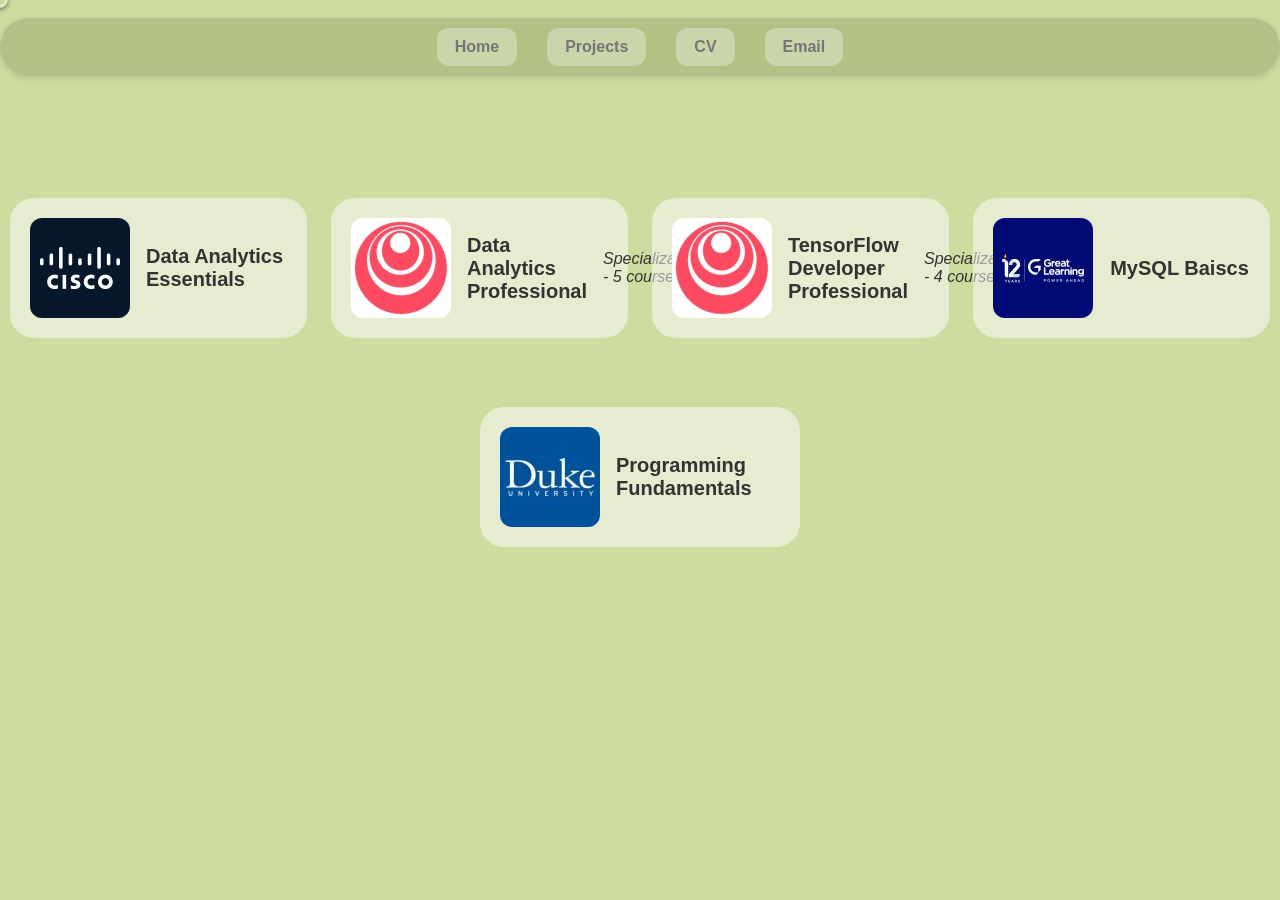
<file: certificates.html>
<!DOCTYPE html>
<html lang="en">
<head>
  <meta charset="utf-8">
  <meta name="description" content="Author: Shashwat Singhal; Profession: Analyst, Software Developer; Location: Pune, India">
  <meta name="viewport" content="width=device-width, initial-scale=1.0">
  <title>Certificates</title>  
  <link rel="icon" type="image/x-icon" href="images/cert.png">
  <link rel="stylesheet" href="css/style.css">
</head>
<body>
  <nav class="navbar" role="navigation" aria-label="Main navigation">
    <a class="home" href="index.html" title="Home">Home</a>
    <a class="project" href="projects.html" title="Projects">Projects</a>
    <a class="cv" href="#" id="cvLink" title="CV">CV</a>
    <a class="email" href="mailto:sshashwatsin@gmail.com" target="_blank" title="sshashwatsin@gmail.com">Email</a>
  </nav>
  
  <!-- Page Transition Overlay -->
  <div class="page-overlay" id="pageOverlay">
    <div class="loader"></div>
  </div>
  
  <div class="cursor"></div>
  
  <!-- Email Modal -->
  <div class="email-modal" id="emailModal">
    <div class="email-content">
      <h1>Reach Me @</h1><br><br>
      <div class="copy-email" id="copyEmail">sshashwatsin@gmail.com</div>
      <div class="copy-message" id="copyMessage">Copied!</div><br><br>
      <div class="email-options">
        <button id="closeModal">Done</button>
      </div>
    </div>
  </div>
  
  <script>
    const cvLink = document.getElementById('cvLink');
    
    /* =========================
    CV
    ========================= */
    cvLink.addEventListener('click', (e) => {
      e.preventDefault();

      // Show optional overlay effect
      overlay.classList.add('active');

      const cvUrl = "https://onedrive.live.com/?redeem=aHR0cHM6Ly8xZHJ2Lm1zL2IvYy9mZjk2NzNkMjI5MzI1NmQyL0lRQVVNcS11SkNFT1I2aUxIQWJvbGVRb0FZUWI5a2dKcnlZRUhvbHYxMXJpNmdRP2U9eG1CUU1t&cid=FF9673D2293256D2&id=FF9673D2293256D2%21saeaf32142124470ea88b1c06e895e428&parId=FF9673D2293256D2%21sea8cc6beffdb43d7976fbc7da445c639&o=OneUp";

      // Open in new tab after slight delay
      setTimeout(() => {
        window.open(cvUrl, "_blank");
        overlay.classList.remove('active'); // optional remove after redirect
      }, 200);
    });
    
    const emailBtn = document.querySelector('.email');
    const emailModal = document.getElementById('emailModal');
    const closeModal = document.getElementById('closeModal');
    
    const overlay = document.getElementById('pageOverlay');
    
    const cursor = document.querySelector('.cursor');
    const links = document.querySelectorAll('a');
    
    /* =========================
    EMAIL MODAL LOGIC
    ========================= */
    
    // Open email modal
    emailBtn.addEventListener('click', (e) => {
      e.preventDefault();
      emailModal.classList.add('active');
    });
    
    // Close email modal when clicking the "Done" button
    closeModal.addEventListener('click', () => {
      emailModal.classList.remove('active');
    });
    
    // Close modal when clicking anywhere outside the content box
    emailModal.addEventListener('click', (e) => {
      if (!e.target.closest('.email-content')) {
        emailModal.classList.remove('active');
      }
    });
    
    /* =========================
    CUSTOM CURSOR LOGIC
    ========================= */
    
    document.addEventListener('mousemove', (e) => {
      cursor.style.top = e.clientY + 'px';
      cursor.style.left = e.clientX + 'px';
    });
    
    document.addEventListener('mousedown', () => cursor.classList.add('click'));
    document.addEventListener('mouseup', () => cursor.classList.remove('click'));
    
    links.forEach(link => {
      link.addEventListener('mouseenter', () => cursor.classList.add('hover'));
      link.addEventListener('mouseleave', () => cursor.classList.remove('hover'));
    });
    
    // === COPY EMAIL TO CLIPBOARD ===
    const copyEmail = document.getElementById('copyEmail');
    const copyMessage = document.getElementById('copyMessage');
    
    copyEmail.addEventListener('click', async () => {
      try {
        await navigator.clipboard.writeText(copyEmail.textContent.trim());
        copyMessage.style.display = 'block';
        copyEmail.style.background = '#d7f5da';
        copyEmail.style.color = '#1a5d1a';
        
        // Hide message after 1.5s
        setTimeout(() => {
          copyMessage.style.display = 'none';
          copyEmail.style.background = '#f7f7f7';
          copyEmail.style.color = '#333';
        }, 1500);
      } catch (err) {
        alert('Failed to copy email.');
      }
    });
    
  </script>
  
  <div class="proj">
  <div class="row">
      <div class="card" onclick="window.location.href='https://www.credly.com/badges/48e8f5fc-4aa9-40fd-abf9-028ed700b0d8/public_url'">
        <img src="images/cisco_networking_academy1_logo.jpg">
        <div class="course_name">Data Analytics Essentials</div>
      </div>

      <div class="card" onclick="window.location.href='https://www.coursera.org/account/accomplishments/professional-cert/FKI9Y5AQK0WV'">
        <img src="images/deeplearningai_logo.jpg">
        <div class="course_name">Data Analytics Professional</div>
        <i>Specialization - 5 course</i>
      </div>

      <div class="card" onclick="window.location.href='https://www.coursera.org/account/accomplishments/professional-cert/NQEJS97G3GP3'">
        <img src="images/deeplearningai_logo.jpg">
        <div class="course_name">TensorFlow Developer Professional</div>
        <i>Specialization - 4 course</i>
      </div>

      <div class="card" onclick="window.location.href='https://www.mygreatlearning.com/certificate/TFADDIMW'">
        <img src="images/great_learning_logo.jpg">
        <div class="course_name">MySQL Baiscs</div>
      </div>

      <div class="card" onclick="window.location.href='https://www.coursera.org/account/accomplishments/verify/QWKSXKWFTZGS'">
        <img src="images/duke_coursera.jpg">
        <div class="course_name">Programming Fundamentals</div>
      </div>

  </div>
</div>
</body>
</html>
</file>
<file: css/style.css>
:root {
  --navbar-height: 76px;
  --bg-color: #fbfbfb87;
  --text-color: #323232;
  --card-radius: 24px;
  --card-gap: 16px;
  --card-shadow: rgba(42, 42, 42, 0.147);
}

* {
  box-sizing: border-box;
  margin: 0; padding: 0;
}

body {
  font-family: Arial, Helvetica, sans-serif;
  background: #cedca0;
  min-height: 100vh;
  color: white;
  cursor: none;
  overflow-x: hidden;
  padding-top: calc(var(--navbar-height) + 20px);
}

h1 {
  display: flex; justify-content: center; align-items: center;
  margin: 2% 0 -7%;
}

.navbar {
  display: flex; justify-content: center; align-items: center;
  gap: 30px;
  padding: 10px 30px;
  width: 30%;
  border-radius: 150px;
  background: rgba(127, 127, 127, 0.31);
  backdrop-filter: blur(18px) saturate(160%);
  box-shadow: 0 2px 6px var(--card-shadow);
  position: fixed;
  top: 18px; left: 50%;
  transform: translateX(-50%);
  z-index: 1000;
  flex-wrap: nowrap;
}

.navbar a {
  position: relative;
  overflow: hidden;
  text-decoration: none;
  padding: 10px 16px;
  border-radius: 12px;
  background-color: #fbfbfb55;
  font-weight: 640;
  display: inline-flex;
  align-items: center;
  gap: 6px;
  font-size: 15px;
  color: #757575;
  transition: color 0.4s ease, padding 0.3s ease;
  z-index: 0; /* keep this link below the pseudo-element layer */
}

.navbar a::before {
  content: "";
  position: absolute;
  inset: 0;
  background: linear-gradient(to right, rgba(201, 206, 125, 0.936), rgb(192, 192, 64));
  opacity: 0;
  transition: opacity 0.6s ease;
  z-index: -1;
}

.proj {
  margin-top: 8%;
}

.navbar a:hover::before {
  opacity: 1;
}

.navbar a:hover {
  color: white;
  padding: 10px 10%;
}


.cursor {
  position: fixed;
  top: 0; left: 0;
  width: 15px; height: 15px;
  border: 2px solid rgba(255,255,255,0.7);
  border-radius: 50%;
  box-shadow: 0 2px 5px rgba(0,0,0,0.5);
  transform: translate(-50%, -50%);
  pointer-events: none;
  transition: transform 0.15s ease-out, width 0.2s, height 0.2s, background 0.2s;
  backdrop-filter: blur(3px);
  z-index: 4000;
}

.cursor.hover, .cursor.hovered {
  width: 20px; height: 20px;
  border-color: rgba(255,255,255,0.9);
  background: rgba(255,255,255,0.1);
}

.cursor.click, .cursor.clicked {
  transform: translate(-50%, -50%) scale(0.8);
  background: rgba(255,255,255,0.2);
}

.copy-email {
  font-size: 1.1rem;
  font-weight: 600;
  color: #333;
  background: #f7f7f7;
  padding: 10px 12px;
  border-radius: 8px;
  cursor: pointer;
  user-select: none;
  transition: all 0.2s ease;
  display: inline-block;
}

.copy-email:hover {
  background: #eaeaea;
  color: #000;
}

.copy-message {
  display: none;
  font-size: 0.85rem;
  color: #4caf50;
  margin-top: 6px;
  font-weight: 500;
}

.page-overlay {
  position: fixed;
  inset: 0;
  background: #2c2c2c;
  opacity: 0;
  visibility: hidden;
  transition: opacity 0.4s ease, visibility 0.4s ease;
  z-index: 9999;
  display: flex;
  align-items: center;
  justify-content: center;
}

.page-overlay.active {
  opacity: 1;
  visibility: visible;
}

.page-overlay .loader {
  width: 50px; height: 50px;
  border: 4px solid rgba(255,255,255,0.3);
  border-top: 4px solid white;
  border-radius: 50%;
  animation: spin 1s linear infinite;
}

@keyframes spin { to { transform: rotate(360deg); } }

.container {
  width: 94%;
  max-width: 50%;
  padding: 40px 30px;
  margin: 8% auto 20%;
  border-radius: 24px;
  background: var(--bg-color);
  color: var(--text-color);
  box-shadow: 0 2px 6px var(--card-shadow);
  border: 1px solid rgba(255,255,255,0.25);
  transition: transform 0.3s ease, box-shadow 0.3s ease;
}

.container:hover {
  transform: translateY(-0.5px);
  box-shadow: 0 8px 14px var(--card-shadow);
}

.column {
  flex: 20%;
  padding: 10px;
}

.row {
  display: flex;
  flex-wrap: wrap;
  gap: 24px;
  justify-content: center;
  padding: 0 10px;
  box-sizing: border-box;
}

.card {
  flex: 1 1 calc(33.333% - 16px);
  max-width: 320px;
  min-width: 280px;
  box-sizing: border-box;
  background: var(--bg-color);
  border-radius: var(--card-radius);
  padding: 20px;
  margin-bottom: 45px;
  cursor: pointer;
  transition: transform 0.3s ease, box-shadow 0.3s ease;
  display: flex;
  align-items: center;
  gap: var(--card-gap);
  text-align: left;
  color: var(--text-color);
  position: relative;
}

.card:hover {
  box-shadow: 0 4px 12px var(--card-shadow);
  transform: translateY(-2px);
}

.card img {
  width: 100px;
  height: 100px;
  object-fit: contain;
  border-radius: 12px;
  flex-shrink: 0;
}

.section_title {
  font-size: 20px;
  font-weight: 600;
  color: #333;
  margin: 0;
}

.course_name {
  display: flex;
  align-items: center;
  justify-content: center;
  font-size: 20px;
  font-weight: 600;
  color: #333;
  margin: 0;
  width: 100%;
}

i {
  font-size: 16px;
}

.card::before,
.card::after {
  position: absolute;
  opacity: 0;
  transition: opacity 0.3s ease, transform 0.3s ease;
}

.card::after {
  content: "Click to visit link";
  bottom: 100%; left: 50%;
  transform: translateX(-50%) translateY(-18px);
  background: rgba(0,0,0,0.75);
  color: #fff;
  padding: 6px 10px;
  border-radius: 6px;
  font-size: 0.8rem;
  white-space: nowrap;
}

.card::before {
  content: "";
  bottom: calc(100% - 4px);
  left: 50%;
  transform: translateX(-50%);
  border: 6px solid transparent;
  border-top-color: rgba(0,0,0,0.75);
}

.card:hover::before,
.card:hover::after {
  opacity: 1;
  transform: translateX(-50%) translateY(-30%);
}

.logo {
  text-align: center;
  margin-top: 4%;
}

.logo img {
  width: 150px;
  height: 150px;
  border-radius: 50%;
  object-fit: cover;
  display: block;
  margin: 0 auto;
  border: 2px solid rgba(0,0,0,0.12);
}

.content p {
  color: var(--text-color);
  margin-top: 10%;
  text-align: justify;
  line-height: 1.7;
}

a {
  text-decoration: none;
}

/* EMAIL MODAL */
.email-modal {
  position: fixed;
  inset: 0;
  background: rgba(0,0,0,0.35);
  backdrop-filter: blur(4px);
  display: none;
  justify-content: center;
  align-items: center;
  z-index: 3000;
  animation: fadeIn 0.3s ease forwards;
}

.email-modal.active {
  display: flex;
}

.email-content {
  background: #fff;
  border-radius: 16px;
  padding: 28px 30px;
  width: 90%;
  max-width: 420px;
  text-align: center;
  color: var(--text-color);
  box-shadow: 0 6px 24px var(--card-shadow);
  animation: slideUp 0.4s ease forwards;
}

.email-options {
  display: flex;
  flex-direction: column;
  gap: 10px;
}

.email-gateway,
#closeModal {
  background: #f7f7f7;
  border: 1px solid #dcdcdc;
  border-radius: 10px;
  padding: 10px 12px;
  font-weight: 600;
  color: var(--text-color);
  cursor: pointer;
  transition: all 0.25s ease;
  font-size: 0.9rem;
}

.email-gateway:hover {
  background: rgb(233,226,255);
  border-color: rgb(210,190,255);
  transform: translateY(-2px);
}

#closeModal {
  background: #ececec;
}

#closeModal:hover {
  background: #ddd;
}

@keyframes fadeIn {
  from { opacity: 0; }
  to { opacity: 1; }
}

@keyframes slideUp {
  from { transform: translateY(25px); opacity: 0; }
  to { transform: translateY(0); opacity: 1; }
}

/* Responsive */

@media (min-width: 1025px) {
  :root {
    --navbar-height: 76px;
    font-size: 18px;
  }
  body {
    padding-top: calc(var(--navbar-height) + 20px);
  }
  .navbar {
    width: 100%;
    padding: 10px 40px;
  }

  .container{margin-top: 14%;}
  .navbar a {
    font-size: 16px;
    padding: 10px 18px;
    width: auto;
  }
  .row {
    margin-top: 3%;
  }
  .card {
    flex: 1 1 280px;
    max-width: 320px;
    min-width: 280px;
  }
  .section_title {
    font-size: 20px;
  }
}

@media (max-width: 1024px) {
  .navbar {
    padding: 2%;
    top: 5%;
    min-width: 60%;
  }

  .proj{
    margin-top: 16%;
  }

  .container{margin-top: 16%;}

  .card {
    flex-basis: calc(50% - 16px);
    max-width: none;
    min-width: 0;
  }
  .row {
    padding: 0 5px;
  }
  .card img {
    width: 80px;
    height: 80px;
  }
  .section_title {
    font-size: 18px;
  }
}

@media (max-width: 768px) and (orientation: landscape) {
  :root {
    --navbar-height: 56px;
  }
  body {
    padding-top: calc(var(--navbar-height) + 10px);
  }
  .navbar {
    flex-wrap: wrap;
    width: 60%;
    top: 5%;
  }
  .navbar a {
    font-size: 16px;
    padding: 6px 10px;
  }  

  i {
    font-size: 12px;
  }

  .card {
    flex-direction: row;
    align-items: center;
    text-align: left;
  }
  .card img {
    width: 90px;
    height: 90px;
    margin-right: 16px;
  }
}

@media (max-width: 600px) {
  :root {
    --navbar-height: 140px;
    font-size: 14px;
  }
  body {
    padding-top: calc(var(--navbar-height) + 10px);
    cursor: auto;
  }
  .cursor {
    display: none;
  }

  .navbar {
    padding: 3%;
    width: 100%;
    top: 5%;
  }

  .navbar a{
    justify-content: center;
    font-size: 10px;
    width: 100%;
  }

  .proj {
    margin-top: -10%;
  }

  .container {
    margin-top: -10%;
    max-width: 100%;
    text-align: center;
  }
  .card {
    flex-direction: column;
    align-items: center;
    text-align: center;
    padding: 18px;
    flex-basis: 100%;
    max-width: 50%;
    min-width: auto;
  }
  .card img {
    width: 70%;
    height: auto;
    margin-bottom: 10px;
  }
  .section_title {
    font-size: 16px;
  }
  .logo {
    text-align: center;
    margin-top: 4%;
  }

  .logo img {
    width: 90px;
    height: 90px;
    border-radius: 50%;
    object-fit: cover;
    display: block;
    margin: 0 auto;
    border: 2px solid rgba(0,0,0,0.12);
  }

  object,
  iframe {
    width: 94%;
    height: 60vh;
    border-radius: 12px;
    margin: 15px auto 25px;
  }
}

@media (min-width: 1440px) {
  :root {
    font-size: 24px;
  }
  .row {
    display: flex;
    flex-wrap: wrap;
    justify-content: center; /* center cards */
    gap: 24px;
    padding: 0 10px; /* optional padding */
  }
  .container{margin-top: 14%;}
  .navbar{
    top: 5%;
    max-width: 50%;
  }

  .proj{
    margin-top: 14%;
  }
  .navbar a{
    font-size: 20px;
  }
  .card {
    flex: 0 1 calc((100% / 3) - 16px); /* 3 cards per row with gap accounted */
    max-width: none; /* allow cards to shrink/grow freely */
    min-width: 0;
  }
}
</file>
